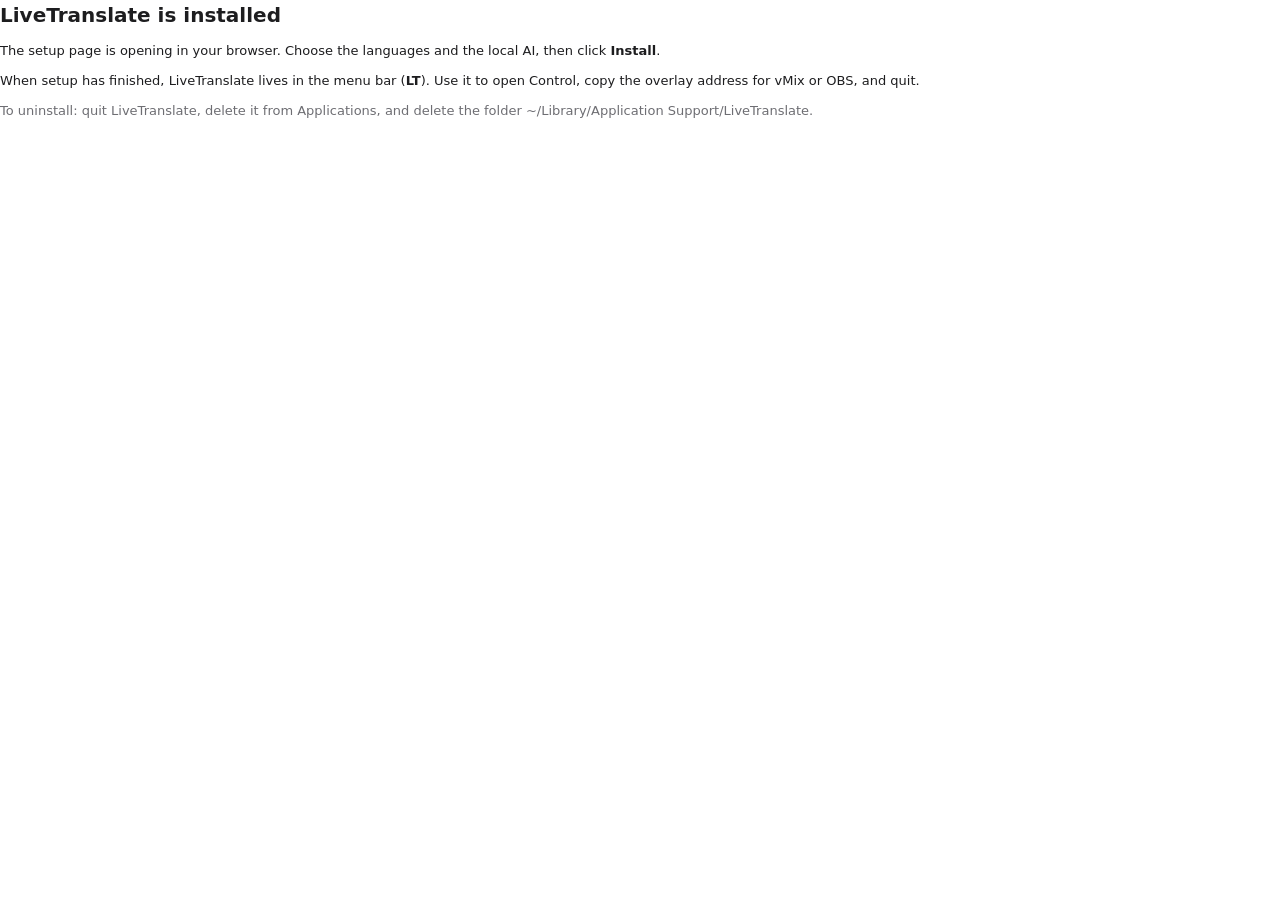
<file: macapp/pkg/conclusion.html>
<!doctype html><html><head><meta charset="utf-8"><style>
body{font:13px/1.55 -apple-system,system-ui,sans-serif;color:#1d1d1f;margin:0}
h1{font-size:20px;font-weight:600;margin:0 0 10px} p{margin:0 0 10px} .muted{color:#6e6e73}
</style></head><body>
<h1>LiveTranslate is installed</h1>
<p>The setup page is opening in your browser. Choose the languages and the local AI, then click <b>Install</b>.</p>
<p>When setup has finished, LiveTranslate lives in the menu bar (<b>LT</b>). Use it to open Control, copy the overlay address for vMix or OBS, and quit.</p>
<p class="muted">To uninstall: quit LiveTranslate, delete it from Applications, and delete the folder ~/Library/Application Support/LiveTranslate.</p>
</body></html>
</file>
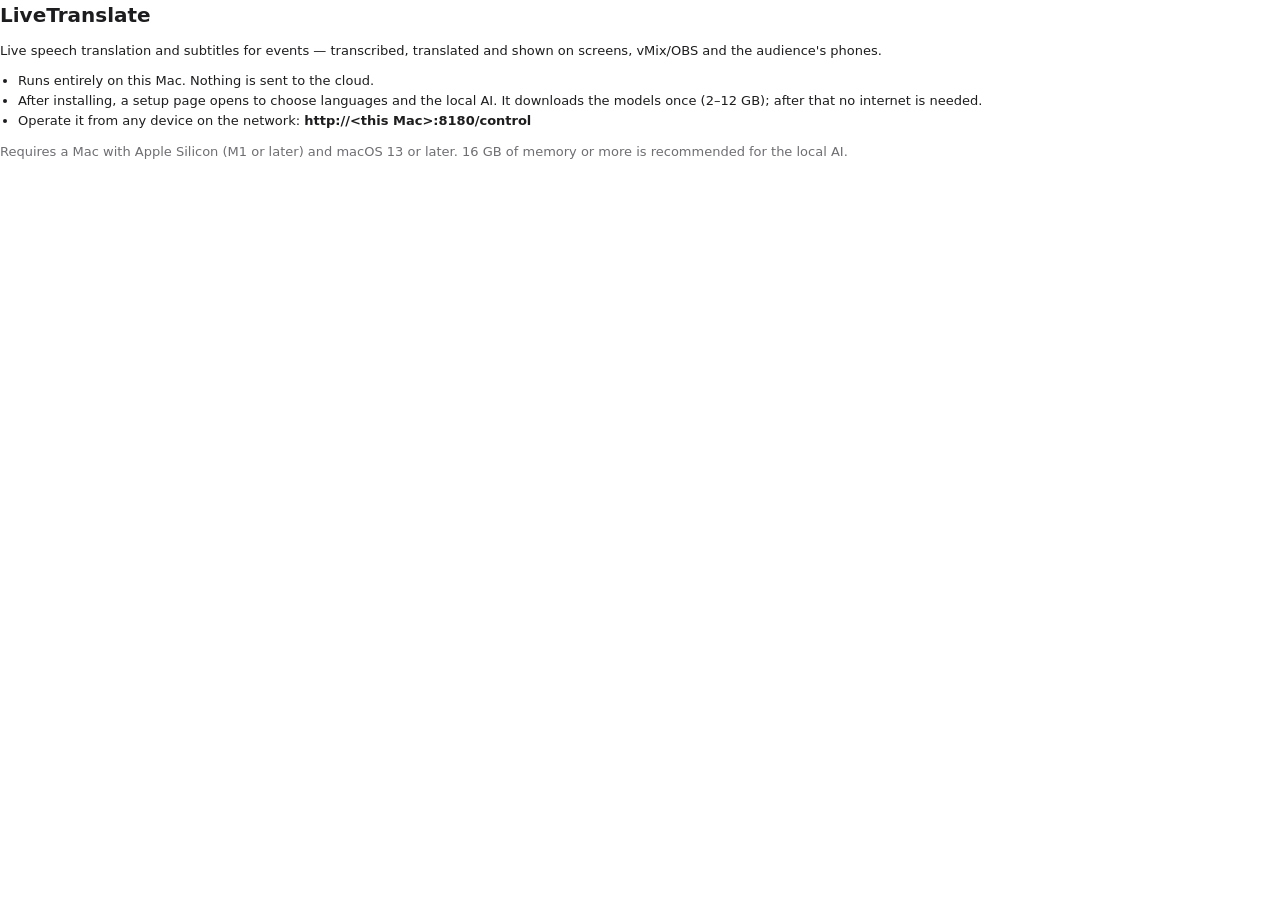
<file: macapp/pkg/welcome.html>
<!doctype html><html><head><meta charset="utf-8"><style>
body{font:13px/1.55 -apple-system,system-ui,sans-serif;color:#1d1d1f;margin:0}
h1{font-size:20px;font-weight:600;margin:0 0 10px} p{margin:0 0 10px} ul{margin:0 0 10px;padding-left:18px} .muted{color:#6e6e73}
</style></head><body>
<h1>LiveTranslate</h1>
<p>Live speech translation and subtitles for events — transcribed, translated and shown on screens, vMix/OBS and the audience's phones.</p>
<ul>
<li>Runs entirely on this Mac. Nothing is sent to the cloud.</li>
<li>After installing, a setup page opens to choose languages and the local AI. It downloads the models once (2–12 GB); after that no internet is needed.</li>
<li>Operate it from any device on the network: <b>http://&lt;this Mac&gt;:8180/control</b></li>
</ul>
<p class="muted">Requires a Mac with Apple Silicon (M1 or later) and macOS 13 or later. 16 GB of memory or more is recommended for the local AI.</p>
</body></html>
</file>
